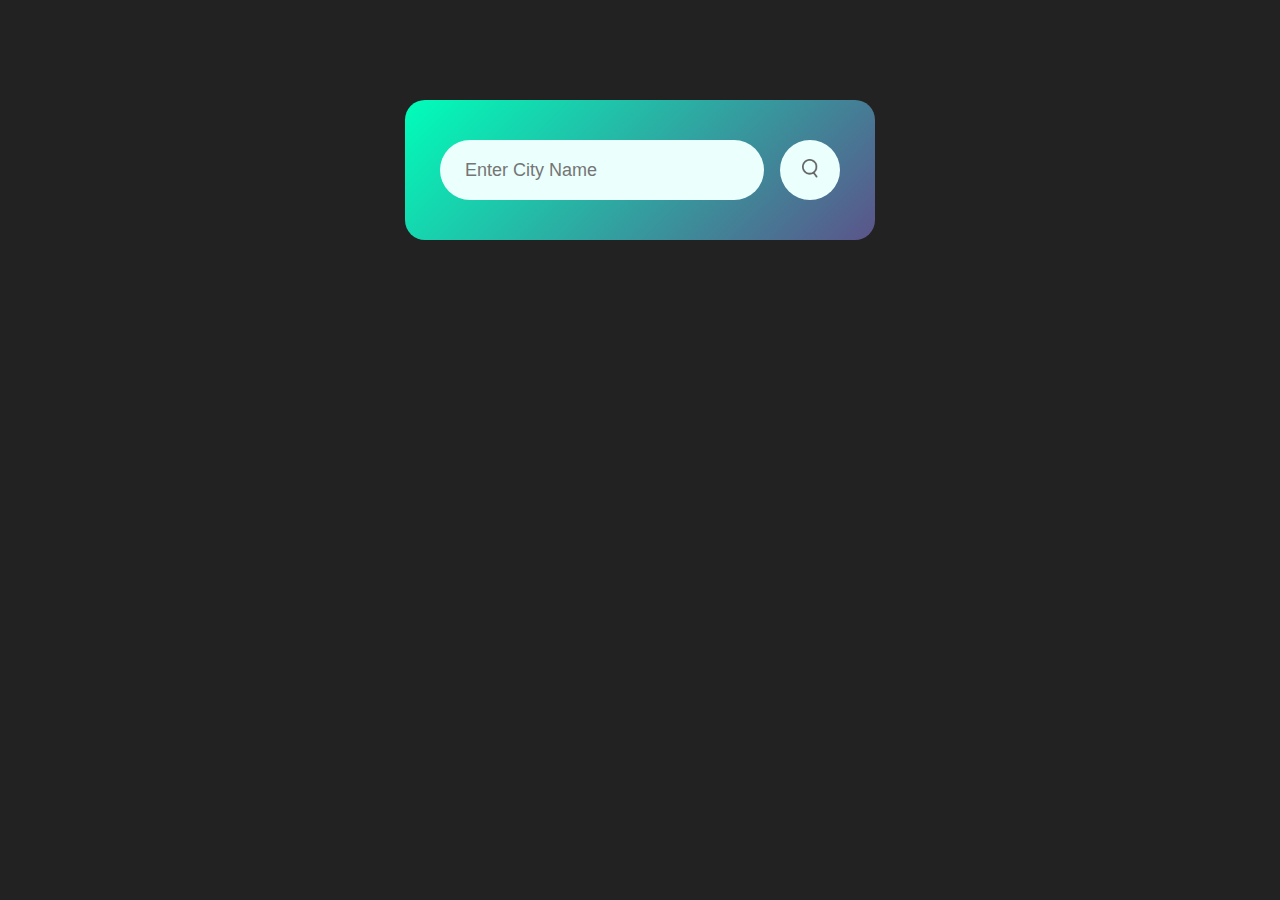
<file: index.html>
<!DOCTYPE html>
<html lang="en">
<head>
    <meta charset="UTF-8">
    <meta name="viewport" content="width=device-width, initial-scale=1.0">
    <link rel="stylesheet" href="WA-style.css">
    <link rel="website icon" type="png" href="https://cdn-icons-png.flaticon.com/512/9393/9393425.png">
    <title>Weather-App</title>
</head>
<body>
    <div class="card">
        <div class="search">
            <input type="text" name="" id="" placeholder="Enter City Name" spellcheck="false">
            <button><img src="search.png" alt=""></button>
        </div>
        <div class="error">
            <p>Invalid City Name</p>
        </div>

        <div class="weather">
            <img src="rain.png" alt="" class="weather-icon">
            <h1 class="temp">22°c</h1>
            <h2 class="city">New York</h2>

            <div class="details">
                <div class="col">
                    <img src="humidity.png" alt="">
                    <div>
                        <p class="humidity">50%</p>
                        <p>Humidity</p>
                    </div>
                </div>
                <div class="col">
                    <img src="wind.png" alt="">
                    <div>
                        <p class="wind">15 km/h</p>
                        <p>Wind Speed</p>
                    </div>
                </div>
            </div>
        </div>
    </div>

    <script src="https://ajax.googleapis.com/ajax/libs/jquery/3.7.1/jquery.min.js"></script>
    <script src="WA-script.js"></script>
</body>
</html>
</file>
<file: WA-style.css>
*{
    margin: 0;
    padding: 0;
    font-family: 'poppins', sans-serif;
    box-sizing: border-box;
}
body{
    background: #222;
}
.card{
    width: 90%;
    max-width: 470px;
    background: linear-gradient(135deg, #00feba, #5b548a);
    color: #fff;
    margin: 100px auto 0;
    border-radius: 20px;
    padding: 40px 35px;
    text-align: center;
}
.search{
    width: 100%;
    display: flex;
    align-items: center;
    justify-content: space-between;
}
.search input{
    border: 0;
    outline: 0;
    background: #ebfffc;
    color: #555;
    padding: 10px 25px;
    height: 60px;
    border-radius: 30px;
    flex: 1;
    margin-right: 16px;
    font-size: 18px;
}
.search button{
    border: 0;
    outline: 0;
    background: #ebfffc;
    border-radius: 50%;
    width: 60px;
    height: 60px;
    cursor: pointer;
}
.search button img {
    width: 16px;
}
.weather-icon{
    width: 170px;
    margin-top: 30px;
}
.weather h1{
    font-size: 80px;
    font-weight: 500;
}
.weather h2{
    font-size: 45px;
    font-weight: 400;
    margin-top: -10px;
}
.details{
    display: flex;
    align-items: center;
    justify-content: space-between;
    padding: 0 20px;
    margin-top: 50px;
}
.col{
    display: flex;
    align-items: center;
    text-align: left;
}
.col img{
    width: 40px;
    margin-right: 10px;
}
.weather{
    display: none;
}
.error{
    text-align: left;
    margin-left: 10px;
    font-size: 14px;
    margin-top: 10px;
    display: none;
}


@media only screen and (max-width: 768px) {
    /* Your existing responsive CSS code goes here */
    *{
        margin: 0;
        padding: 0;
        font-family: 'poppins', sans-serif;
        box-sizing: border-box;
      }
      
      body {
        background: #222;
      }
      
      .card {
        width: 90%; /* Allow full width on phones */
        max-width: unset; /* Remove max-width for flexibility */
        background: linear-gradient(135deg, #00feba, #5b548a);
        color: #fff;
        margin: 50px auto 0; /* Adjust margin for better layout */
        border-radius: 20px;
        padding: 20px; /* Reduce padding for smaller screens */
        text-align: center;
      }
      
      .search {
        width: 100%;
        display: flex;
        flex-wrap: wrap; /* Wrap elements on smaller screens */
        align-items: center;
        justify-content: space-between;
      }
      
      .search input {
        border: 0;
        outline: 0;
        background: #ebfffc;
        color: #555;
        padding: 10px 15px;
        height: 40px; /* Reduce height for better touch experience */
        border-radius: 30px;
        flex: 1; /* Allow input to fill remaining space */
        margin-right: 10px; /* Adjust margin for smaller screens */
        font-size: 16px; /* Reduce font size for better readability */
      }
      
      .search button {
        border: 0;
        outline: 0;
        background: #ebfffc;
        border-radius: 50%;
        width: 40px; /* Reduce button size for better touch experience */
        height: 40px;
        cursor: pointer;
      }
      
      .search button img {
        width: 12px; /* Reduce icon size for smaller screens */
      }
      
      .weather-icon {
        width: 120px; /* Adjust icon size for smaller screens */
        margin-top: 20px; /* Adjust margin for better layout */
      }
      
      .weather h1 {
        font-size: 50px; /* Reduce font size for better readability */
        font-weight: 500;
      }
      
      .weather h2 {
        font-size: 30px; /* Reduce font size for better readability */
        font-weight: 400;
        margin-top: -5px; /* Adjust margin for better layout */
      }
      
      .details {
        display: flex;
        flex-wrap: wrap; /* Wrap elements on smaller screens */
        align-items: center;
        justify-content: space-between;
        padding: 0 10px; /* Reduce padding for smaller screens */
        margin-top: 30px; /* Adjust margin for better layout */
      }
      
      .col {
        display: flex;
        align-items: center;
        text-align: left;
        width: 50%; /* Ensure columns take up half the width on phones */
      }
      
      .col img {
        width: 30px; /* Reduce icon size for smaller screens */
        margin-right: 5px; /* Adjust margin for better layout */
      }
      
      .weather {
        display: none;
      }
      
      .error {
        text-align: left;
        margin-left: 10px;
        font-size: 12px; /* Reduce font size for better readability */
        margin-top: 10px;
        display: none;
      }
      
}
</file>
